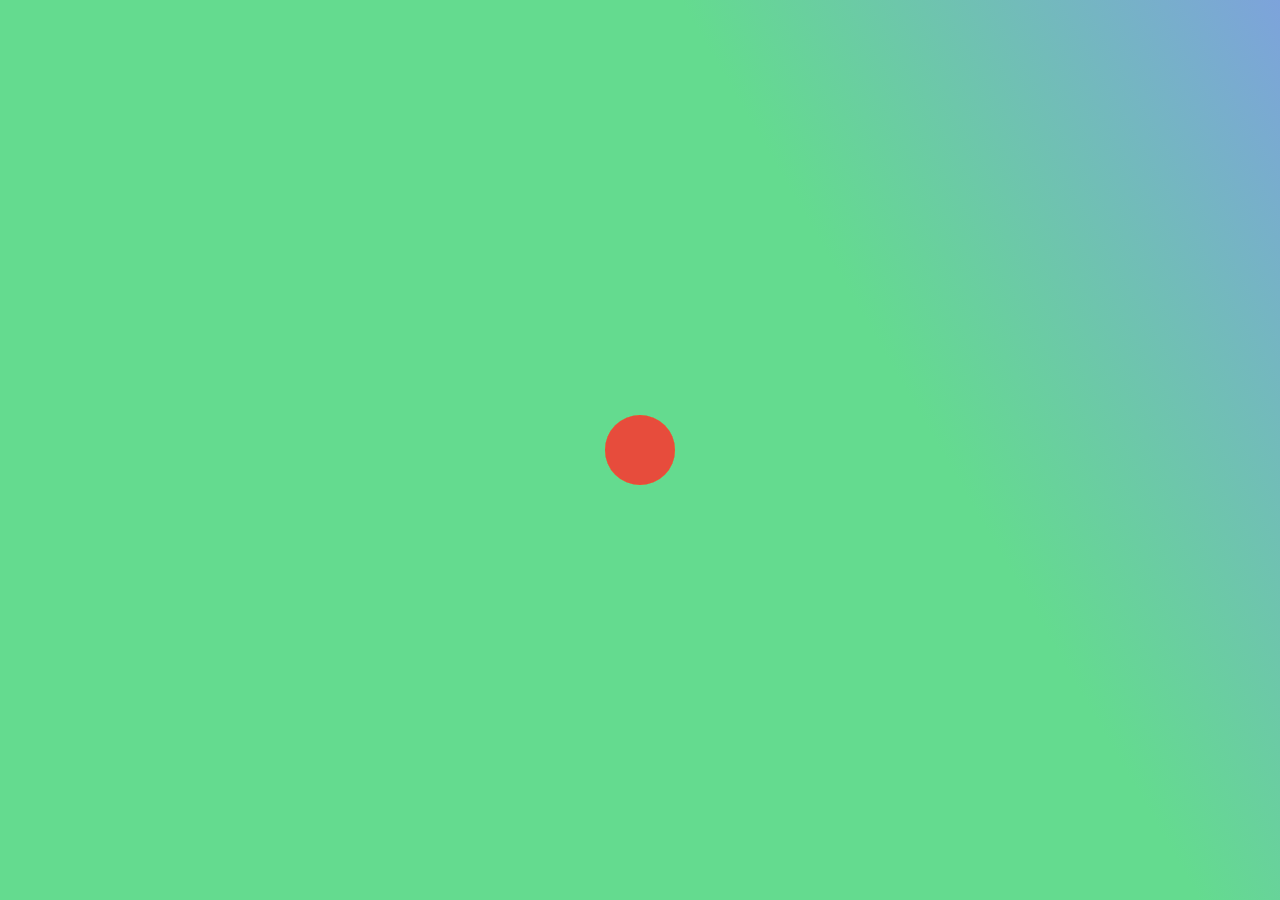
<file: index.html>
<!-- loading出自https://gitee.com/wyanhui02/html_css_demo/commit/3d2691de3db9136aeabaec7c845a2db9e2fc9e2d -->
<!DOCTYPE html>
<html>
	<head>
		<meta charset="utf-8" />
		<meta name="viewport" content="width=device-width, initial-scale=1">
		<meta http-equiv="refresh" content="5,html/home.html"/>
		<title>My card</title>
		<style type="text/css">
			*{
			    /* 初始化 */
			    margin: 0;
			    padding: 0;
			}
			body{
			    /* 100%窗口高度 */
			    height: 100vh;
			    /* 弹性布局 水平+垂直居中 */
			    display: flex;
			    justify-content: center;
			    align-items: center;
				background: linear-gradient(60deg,#64DB8F,#64DB8F,#64DB8F,#7da3db);
			}
			.loader{
			    /* 相对定位 */
			    position: relative;
			    width: 250px;
			    height: 250px;
			    /* 默认旋转45度 */
			    transform: rotate(45deg);
			    /* 执行动画：动画名 时长 线性的 无限次播放 */
			    animation: roll 2.5s linear infinite;
			}
			.loader span{
			    position: absolute;
			    width: 100%;
			    height: 100%;
			    /* 通过var函数获取自定义属性--i，计算每一个span元素的旋转角度 */
			    transform: rotate(calc(90deg * var(--i)));
			}
			.loader span::before{
			    content: "";
			    width: 70px;
			    height: 70px;
			    /* 调用自定义属性--c，设置背景色 */
			    background-color: var(--c);
			    border-radius: 50%;
			    position: absolute;
			    /* 默认都居中 */
			    left: 50%;
			    top: 50%;
			    transform: translate(-50%,-50%);
			    /* 执行动画：动画名 时长 贝塞尔曲线 无限次播放 */
			    animation: move 2.5s cubic-bezier(0.175, 0.885, 0.32, 1.275) infinite;
			}
			
			/* 定义动画 */
			@keyframes move {
			    50%{
			        left: 0;
			        box-shadow: 0 0 5px var(--c),
			        0 0 10px var(--c),
			        0 0 20px var(--c);
			    }
			}
			@keyframes roll {
			    to{
			        transform: rotate(360deg);
			    }
			}
		</style>
	</head>
	<body>
		<div class="loader">
		        <!-- --i、--c为自定义属性，CSS中可通过var函数对其调用 -->
		        <span style="--i:1;--c:#2ecc71;"></span>
		        <span style="--i:2;--c:#3498db;"></span>
		        <span style="--i:3;--c:#f1c40f;"></span>
		        <span style="--i:4;--c:#e74c3c;"></span>
		    </div>
	</body>
</html>
</file>
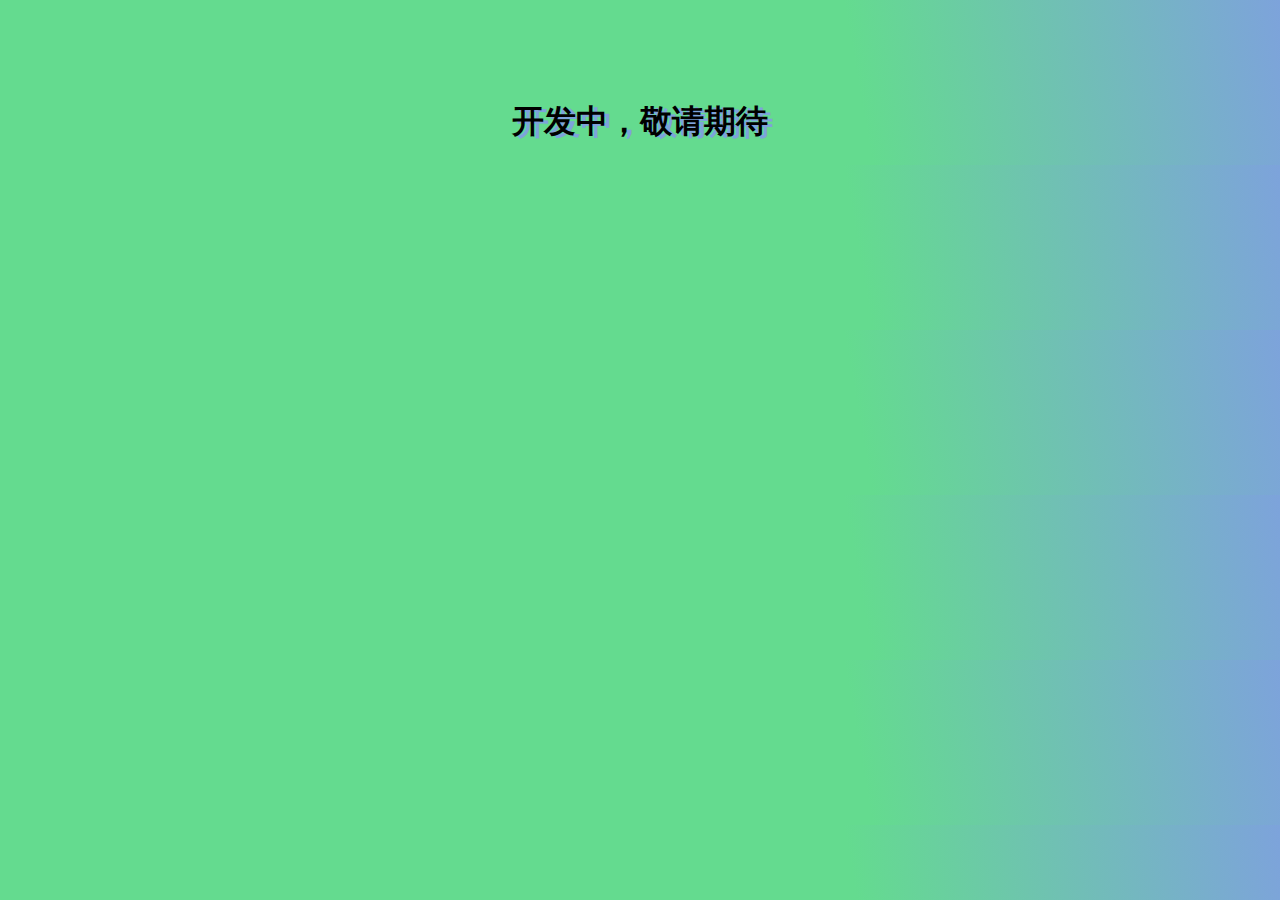
<file: html/kk.html>
<!DOCTYPE html>
<html>
	<head>
		<meta charset="utf-8">
		<link rel="icon" href="../img/dier.png" />
		<title>开发中</title>
		<meta http-equiv="refresh" content="3.5;home.html"/>
		<style type="text/css">
			body{
				margin: 0;
				padding: 0;
				text-align: center;
				margin-top: 100px;
				text-shadow: 5px 2px #7da3db;
				background: linear-gradient(80deg,#64DB8F,#64DB8F,#64DB8F,#7da3db);
				transition: 0.5s;
			}
		</style>
	</head>
	<body>
		<h1>开发中，敬请期待</h1>
	</body>
</html>
</file>
